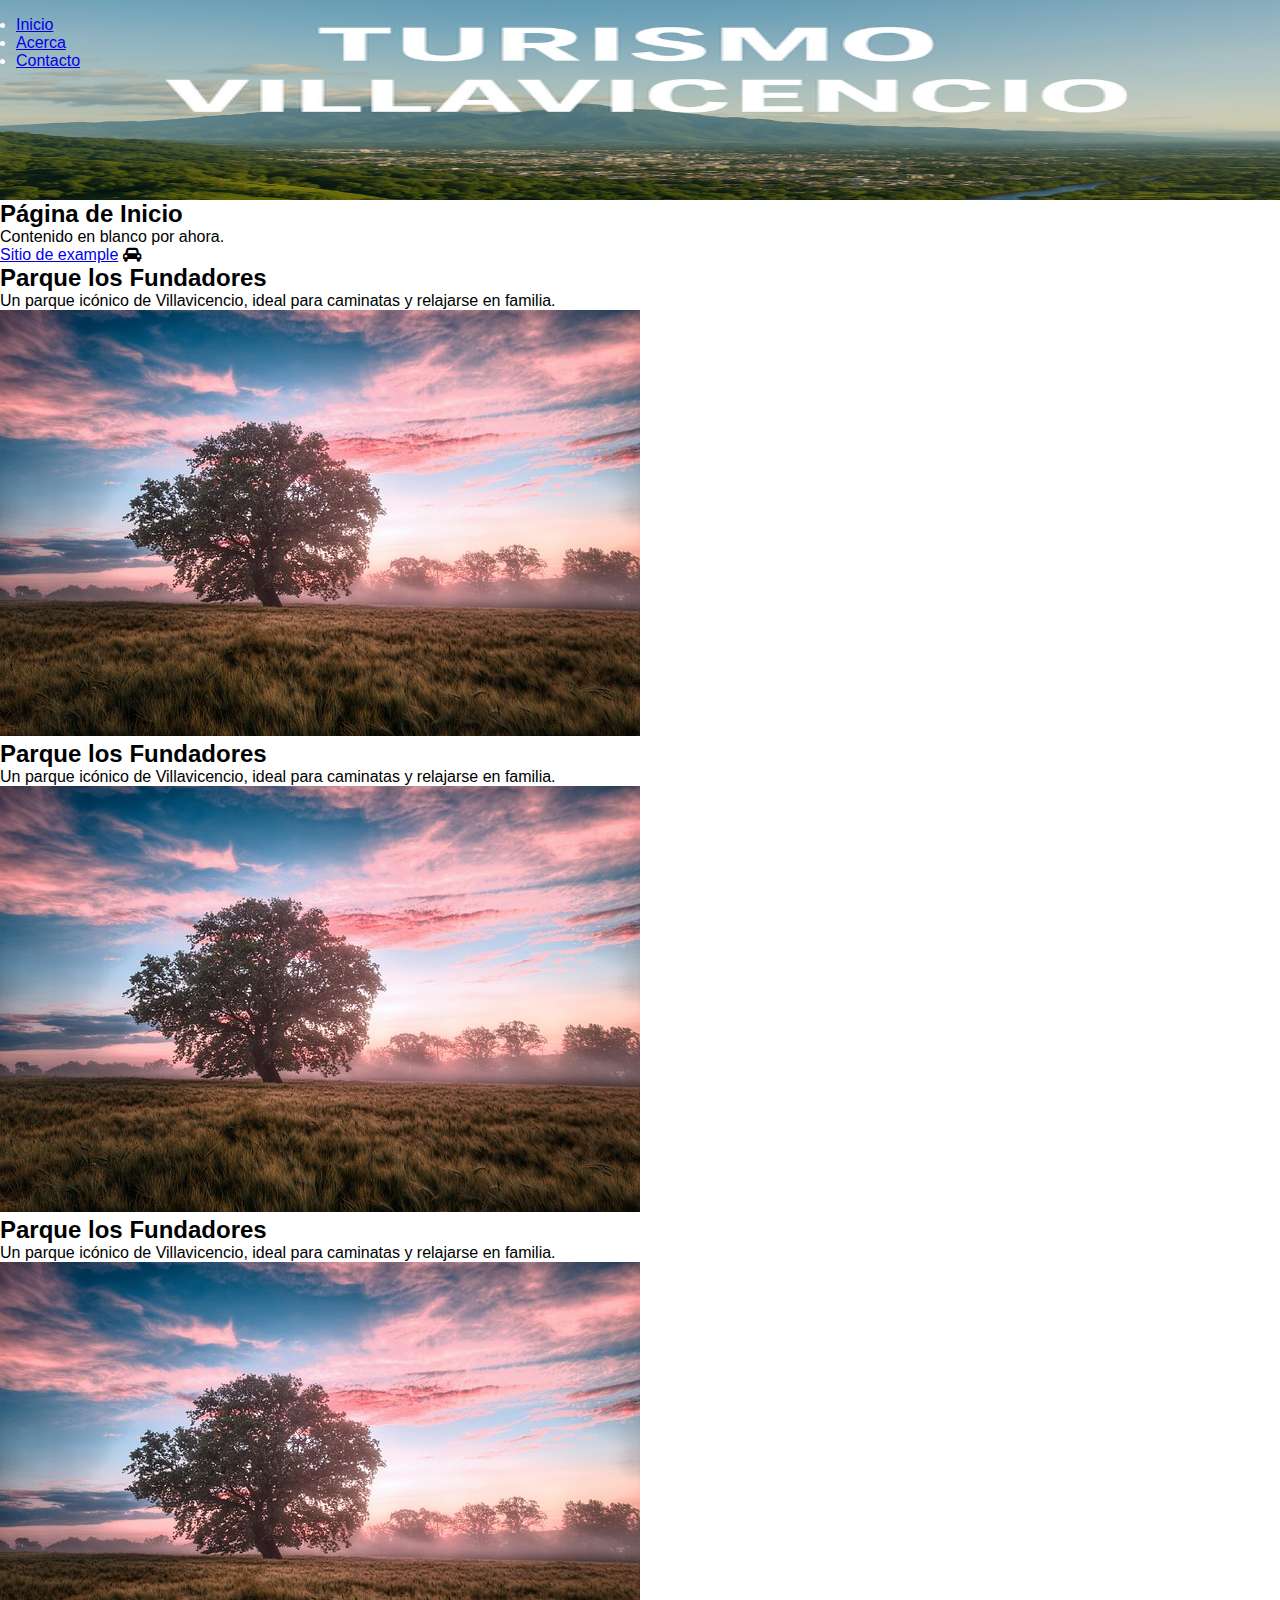
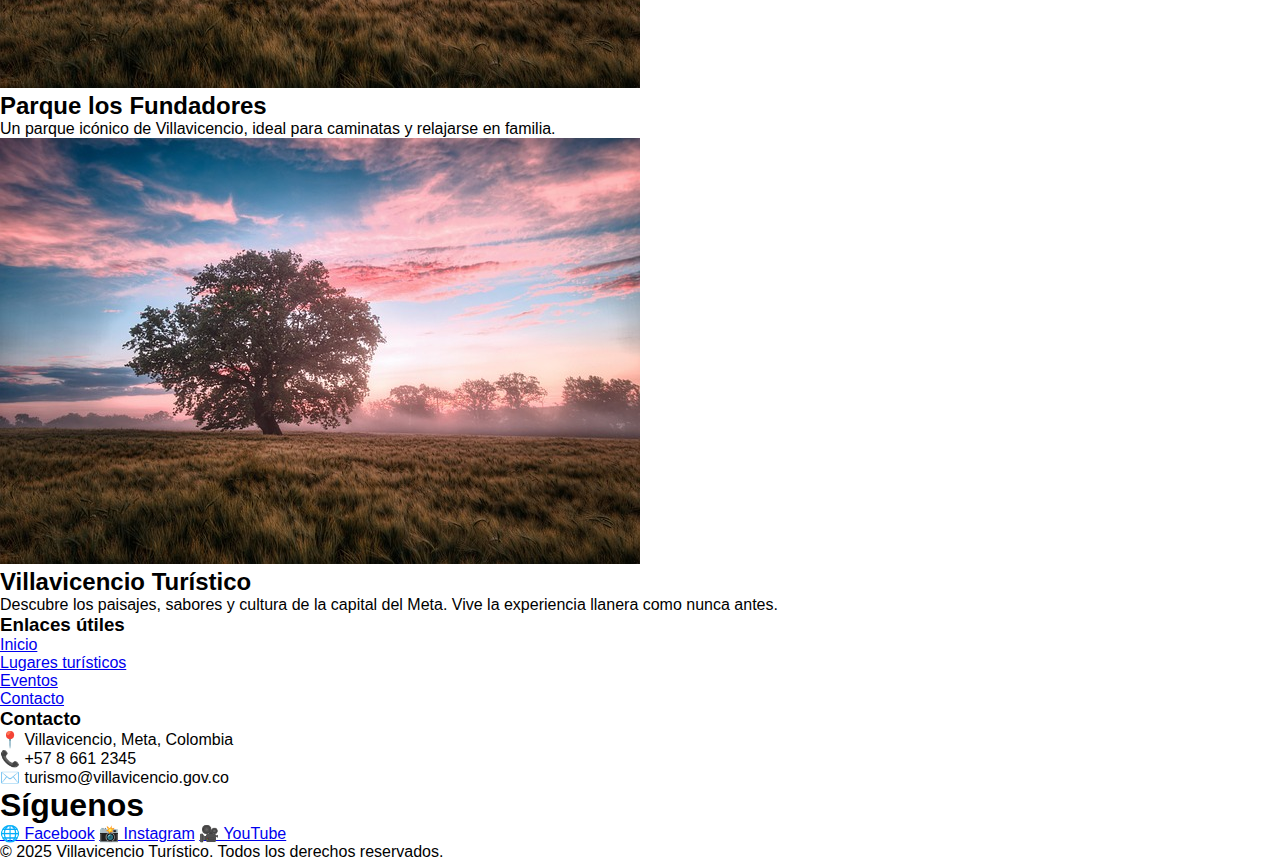
<file: index.html>
<!DOCTYPE html>
<html lang="es">
<head>
  <meta charset="UTF-8" />
  <meta name="viewport" content="width=device-width, initial-scale=1.0" />
  <title>Inicio</title>
  <link rel="stylesheet" href="./styles/main.css" />
  <link rel="stylesheet" href="https://cdnjs.cloudflare.com/ajax/libs/font-awesome/4.7.0/css/font-awesome.min.css">
</head>
<body>

  <!-- NAVBAR -->
  <header>
    <nav>
      <ul>
        <li><a href="index.html">Inicio</a></li>
        <li><a href="./pages/about.html">Acerca</a></li>
        <li><a href="./pages/contact.html">Contacto</a></li>
      </ul>
    </nav>
  </header>

  <!-- CONTENIDO -->
  <main>
    <h2>Página de Inicio</h2>
    <p>Contenido en blanco por ahora.</p>
    <a href="./pages/detail.html?id=1">Sitio de example</a>
    <!-- agregar un icon con font-awesome -->
    <i class="fa fa-car"></i>
    <div id="info" class="container-detalle loading">Cargando información...</div>
  </main>

  <!-- FOOTER -->
  <footer>
  <div>
    
    <div>
      <h2>Villavicencio Turístico</h2>
      <p>
        Descubre los paisajes, sabores y cultura de la capital del Meta. Vive la experiencia llanera como nunca antes.
      </p>
    </div>

    <div>
      <h3>Enlaces útiles</h3>
        <li><a href="#">Inicio</a></li>
        <li><a href="#">Lugares turísticos</a></li>
        <li><a href="#">Eventos</a></li>
        <li><a href="#">Contacto</a></li>
      </ul>
    </div>

    <div>
      <h3>Contacto</h3>
        <li>📍 Villavicencio, Meta, Colombia</li>
        <li>📞 +57 8 661 2345</li>
        <li>✉️ turismo@villavicencio.gov.co</li>
      </ul>
    </div>

    <div>
      <h1>Síguenos</h3>
        <a href="#">🌐 Facebook</a>
        <a href="#">📸 Instagram</a>
        <a href="#">🎥 YouTube</a>
      </div>
    </div>
  </div>

  <!-- Línea inferior -->
  <div class="mt-10 text-center text-sm border-t border-green-700 pt-4">
    &copy; 2025 Villavicencio Turístico. Todos los derechos reservados.
  </div>
</footer>
<script src="./js/index.js"></script>
</body>
</html>
</file>
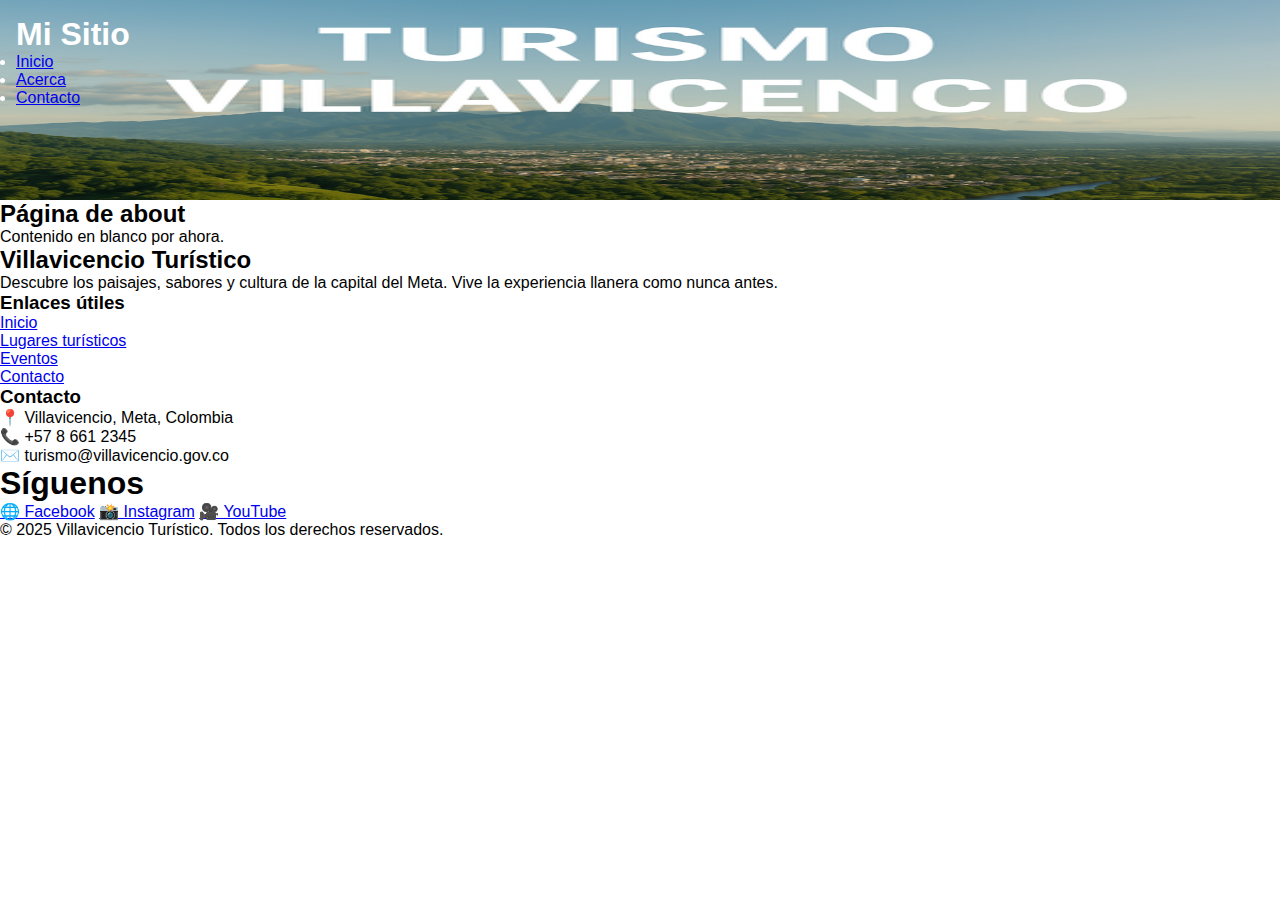
<file: pages/about.html>
<!DOCTYPE html>
<html lang="es">

<head>
  <meta charset="UTF-8" />
  <meta name="viewport" content="width=device-width, initial-scale=1.0" />
  <title>Inicio</title>
  <link rel="stylesheet" href="../styles/main.css" />
  <link rel="stylesheet" href="https://cdnjs.cloudflare.com/ajax/libs/font-awesome/4.7.0/css/font-awesome.min.css">
</head>

<body>

  <!-- NAVBAR -->
  <header>
    <nav>
      <h1>Mi Sitio</h1>
      <ul>
        <li><a href="../index.html">Inicio</a></li>
        <li><a href="./about.html">Acerca</a></li>
        <li><a href="contact.html">Contacto</a></li>
      </ul>
    </nav>
  </header>

  <!-- CONTENIDO -->
  <main>
    <h2>Página de about</h2>
    <p>Contenido en blanco por ahora.</p>
  </main>

  <!-- FOOTER -->
  <footer>
  <div>
    
    <div>
      <h2>Villavicencio Turístico</h2>
      <p>
        Descubre los paisajes, sabores y cultura de la capital del Meta. Vive la experiencia llanera como nunca antes.
      </p>
    </div>

    <div>
      <h3>Enlaces útiles</h3>
        <li><a href="#">Inicio</a></li>
        <li><a href="#">Lugares turísticos</a></li>
        <li><a href="#">Eventos</a></li>
        <li><a href="#">Contacto</a></li>
      </ul>
    </div>

    <div>
      <h3>Contacto</h3>
        <li>📍 Villavicencio, Meta, Colombia</li>
        <li>📞 +57 8 661 2345</li>
        <li>✉️ turismo@villavicencio.gov.co</li>
      </ul>
    </div>

    <div>
      <h1>Síguenos</h3>
        <a href="#">🌐 Facebook</a>
        <a href="#">📸 Instagram</a>
        <a href="#">🎥 YouTube</a>
      </div>
    </div>
  </div>

  <!-- Línea inferior -->
  <div class="mt-10 text-center text-sm border-t border-green-700 pt-4">
    &copy; 2025 Villavicencio Turístico. Todos los derechos reservados.
  </div>
</footer>

</body>
</html>
</file>
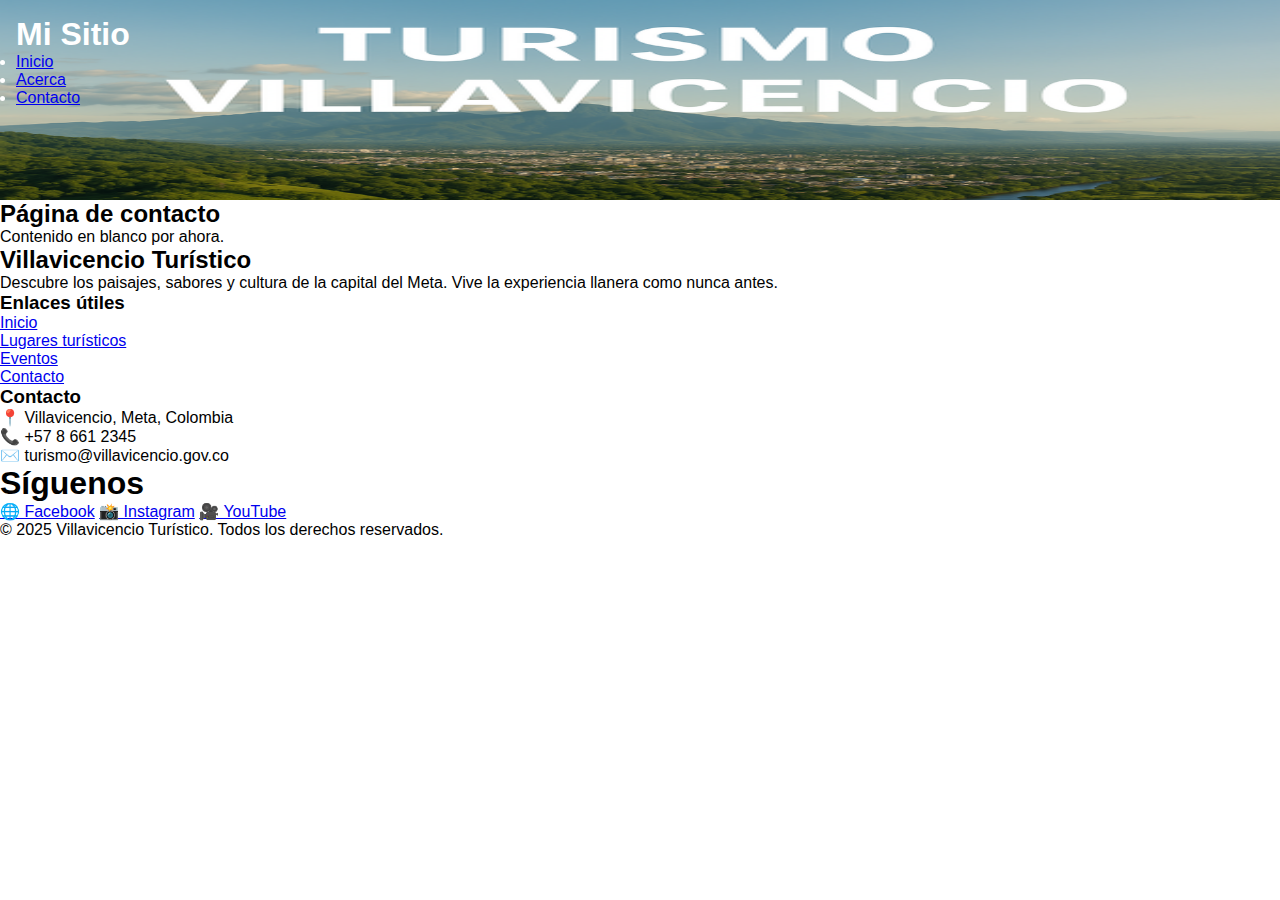
<file: pages/contact.html>
<!DOCTYPE html>
<html lang="es">

<head>
  <meta charset="UTF-8" />
  <meta name="viewport" content="width=device-width, initial-scale=1.0" />
  <title>Inicio</title>
  <link rel="stylesheet" href="../styles/main.css" />
  <link rel="stylesheet" href="https://cdnjs.cloudflare.com/ajax/libs/font-awesome/4.7.0/css/font-awesome.min.css">
</head>

<body>

  <!-- NAVBAR -->
  <header>
    <nav>
      <h1>Mi Sitio</h1>
      <ul>
        <li><a href="../index.html">Inicio</a></li>
        <li><a href="./about.html">Acerca</a></li>
        <li><a href="./contact.html">Contacto</a></li>
      </ul>
    </nav>
  </header>

  <!-- CONTENIDO -->
  <main>
    <h2>Página de contacto</h2>
    <p>Contenido en blanco por ahora.</p>
  </main>

  <!-- FOOTER -->
  <footer>
  <div>
    
    <div>
      <h2>Villavicencio Turístico</h2>
      <p>
        Descubre los paisajes, sabores y cultura de la capital del Meta. Vive la experiencia llanera como nunca antes.
      </p>
    </div>

    <div>
      <h3>Enlaces útiles</h3>
        <li><a href="#">Inicio</a></li>
        <li><a href="#">Lugares turísticos</a></li>
        <li><a href="#">Eventos</a></li>
        <li><a href="#">Contacto</a></li>
      </ul>
    </div>

    <div>
      <h3>Contacto</h3>
        <li>📍 Villavicencio, Meta, Colombia</li>
        <li>📞 +57 8 661 2345</li>
        <li>✉️ turismo@villavicencio.gov.co</li>
      </ul>
    </div>

    <div>
      <h1>Síguenos</h3>
        <a href="#">🌐 Facebook</a>
        <a href="#">📸 Instagram</a>
        <a href="#">🎥 YouTube</a>
      </div>
    </div>
  </div>

  <!-- Línea inferior -->
  <div class="mt-10 text-center text-sm border-t border-green-700 pt-4">
    &copy; 2025 Villavicencio Turístico. Todos los derechos reservados.
  </div>
</footer>

</body>
</html>
</file>
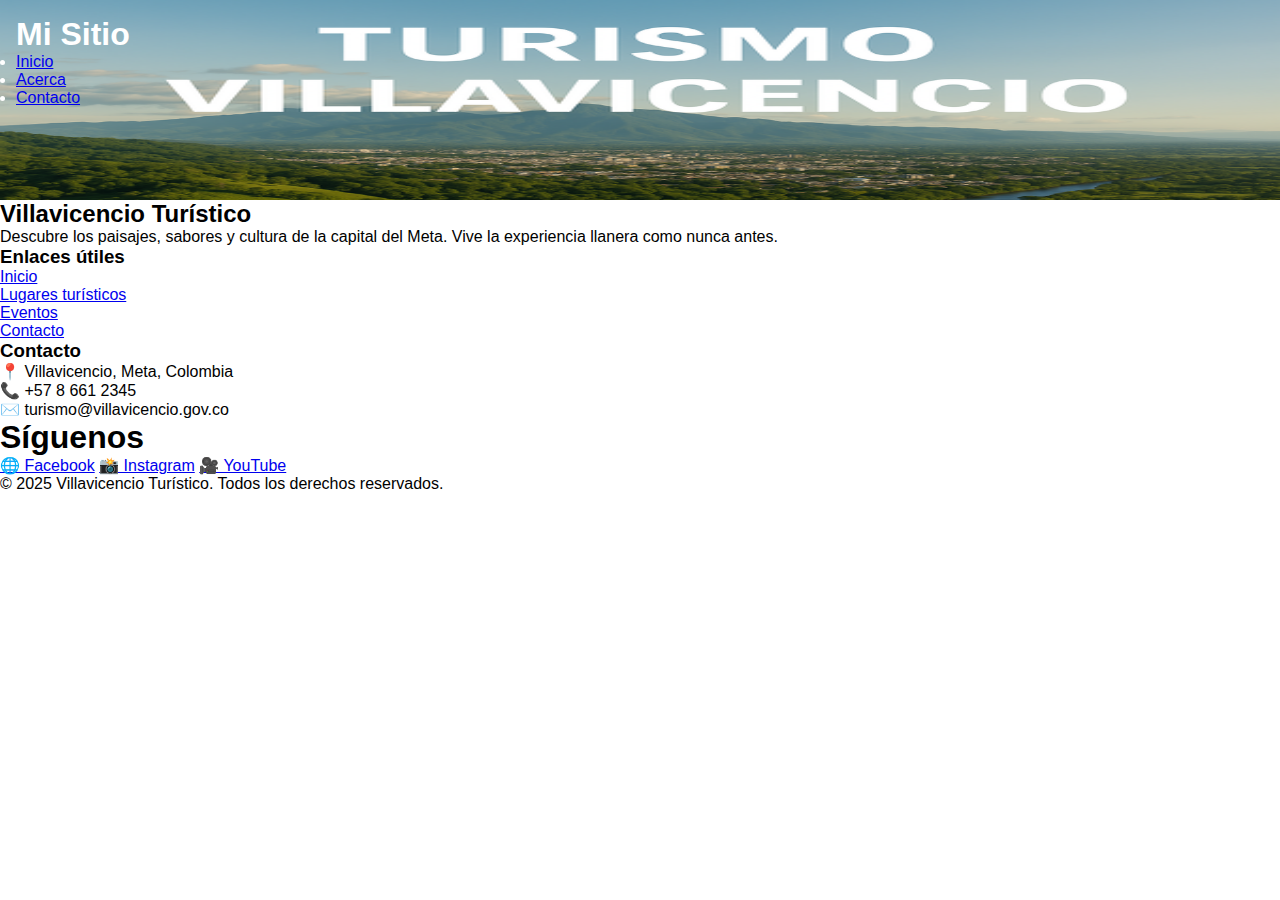
<file: pages/detail.html>
<!DOCTYPE html>
<html lang="es">
<head>
  <meta charset="UTF-8" />
  <meta name="viewport" content="width=device-width, initial-scale=1.0" />
  <title>Inicio</title>
  <link rel="stylesheet" href="../styles/main.css" />
    <link rel="stylesheet" href="https://cdnjs.cloudflare.com/ajax/libs/font-awesome/4.7.0/css/font-awesome.min.css">
</head>
<body>

  <!-- NAVBAR -->
  <header>
    <nav>
      <h1>Mi Sitio</h1>
      <ul>
        <li><a href="../index.html">Inicio</a></li>
        <li><a href="./about.html">Acerca</a></li>
        <li><a href="./contact.html">Contacto</a></li>
      </ul>
    </nav>
  </header>

  <!-- CONTENIDO -->
  <main >
  </main>


  <!-- FOOTER -->
  <footer>
  <div>
    
    <div>
      <h2>Villavicencio Turístico</h2>
      <p>
        Descubre los paisajes, sabores y cultura de la capital del Meta. Vive la experiencia llanera como nunca antes.
      </p>
    </div>

    <div>
      <h3>Enlaces útiles</h3>
        <li><a href="#">Inicio</a></li>
        <li><a href="#">Lugares turísticos</a></li>
        <li><a href="#">Eventos</a></li>
        <li><a href="#">Contacto</a></li>
      </ul>
    </div>

    <div>
      <h3>Contacto</h3>
        <li>📍 Villavicencio, Meta, Colombia</li>
        <li>📞 +57 8 661 2345</li>
        <li>✉️ turismo@villavicencio.gov.co</li>
      </ul>
    </div>

    <div>
      <h1>Síguenos</h3>
        <a href="#">🌐 Facebook</a>
        <a href="#">📸 Instagram</a>
        <a href="#">🎥 YouTube</a>
      </div>
    </div>
  </div>

  <!-- Línea inferior -->
  <div class="mt-10 text-center text-sm border-t border-green-700 pt-4">
    &copy; 2025 Villavicencio Turístico. Todos los derechos reservados.
  </div>
</footer>

</body>
</html>
</file>
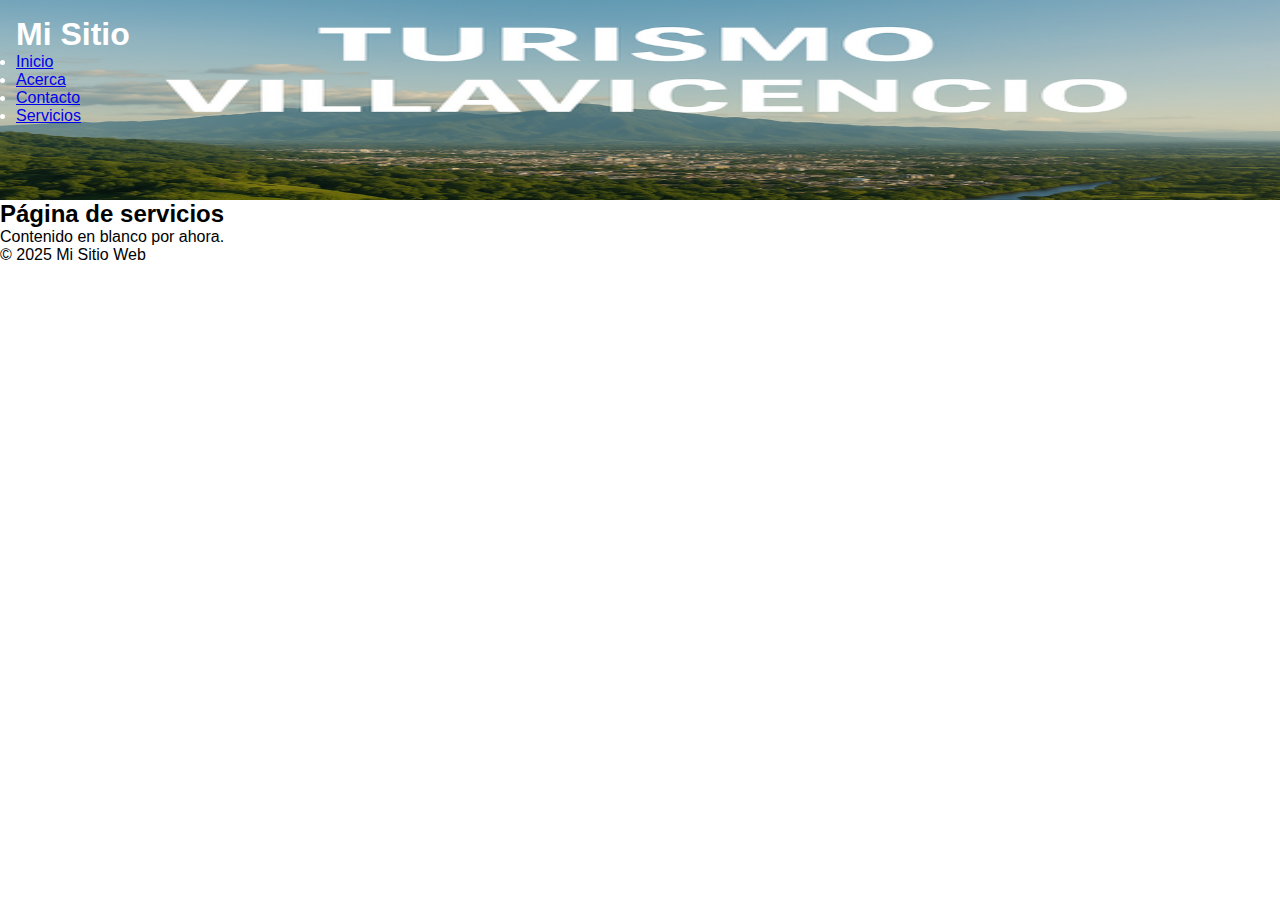
<file: pages/services.html>
<!DOCTYPE html>
<html lang="en">
<head>
    <meta charset="UTF-8">
    <meta name="viewport" content="width=device-width, initial-scale=1.0">
    <title>Document</title>
    <link rel="stylesheet" href="../styles/main.css">
</head>
<body>
      <!-- NAVBAR -->
  <header>
    <nav>
      <h1>Mi Sitio</h1>
      <ul>
        <li><a href="../index.html">Inicio</a></li>
        <li><a href="./about.html">Acerca</a></li>
        <li><a href="./contact.html">Contacto</a></li>
        <li><a href="./contact.html">Servicios</a></li>

      </ul>
    </nav>
  </header>

  <!-- CONTENIDO -->
  <main>
    <h2>Página de servicios</h2>
    <p>Contenido en blanco por ahora.</p>
  </main>

  <!-- FOOTER -->
  <footer>
    &copy; 2025 Mi Sitio Web
  </footer>
</body>
</html>
</file>
<file: styles/main.css>
/* style.css */
* {
    margin: 0;
    padding: 0;
    box-sizing: border-box;
  }
  
body {
    font-family: Arial, sans-serif;
    min-height: 100vh;
    display: flex;
    flex-direction: column;
  }
  

  header {
    width: 100%;
    height: 200px;
    display: flex;
    background-image:url(../imagen/ChatGPT\ Image\ 20\ may\ 2025\,\ 06_38_36\ p.m.\ \(1\).png) ;
    background-size: 100% 250px;
    color: white;
    padding: 1em;
  }
  @media (max-width: 900px) {
  header {

header {
  background-color: #0077cc;
  color: white;
  padding: 1em 2em;
}

header nav {
  display: flex;
  justify-content: space-between;
  align-items: center;
}

header nav h1 {
  margin: 0;
  font-size: 1.5rem;
}

header nav ul {
  display: flex;
  gap: 1.5em;
  list-style: none;
  margin: 0;
  padding: 0;
}

header nav a {
  color: white;
  text-decoration: none;
  font-weight: bold;
  padding: 0.5em 1em;
  transition: background-color 0.3s ease;
}

header nav a:hover {
  background-color: rgba(255, 255, 255, 0.2);
  border-radius: 4px;
}

.portada{
  width: 100%;
  height: 250px;
}
@media (max-width: 900px) {
  .portada {
    height: 150px;
  }
}

@media (max-width: 600px) {
  header {
    height: 100px;
  }
}

  nav {
    height: auto;
    width: 200px;
    justify-content: space-between;
    align-items: center ;
  }
  
  nav ul {
    list-style: none;
    display: flex;
    gap: 1em;
    justify-content: space-between;

  }
  
  nav a {
    color: white;
    text-decoration: none;
  }
  
  main {
    flex: 1;
    padding: 2em;
  }
  
  footer {
    background-color: #222;
    color: white;
    text-align: center;
    padding: 1em;
  }
  
  /* Inicio seccion detalle */

  /* Contenedor principal */
#info {
  padding: 2rem;
  text-align: center;
  font-family: Arial, sans-serif;
}

.loading {
  font-style: italic;
  color: gray;
}

.error {
  color: red;
  font-weight: bold;
}

/* Estilos del contenido del sitio */

.container-detalle {
  display: flex;
  justify-content: center;
  align-items: center;
  padding: 2rem;
  flex-wrap: wrap;
  gap: 2rem;
} 

.contenido-sitio {
  background-color: #0077cc;
  border-radius: 12px;
  max-width: 300px;
  width: 100%;
  height: 500px;
  padding: 1.5rem;
  box-sizing: border-box;
  display: flex;
  flex-direction: column;
  justify-content: space-between;
  text-align: center;
}

.contenido-sitio h2 {
  font-size: 2rem;
  color: #2c3e50;
  margin-bottom: 1rem;
}

.contenido-sitio p {
  font-size: 1.1rem;
  color: #34495e;
  margin-bottom: 1.5rem;
}

.contenido-sitio img {
  max-width: 100%;
  height: auto;
  border-radius: 8px;
  box-shadow: 0 2px 10px rgba(0, 0, 0, 0.1);
}

/* fin seccion detalle */
</file>
